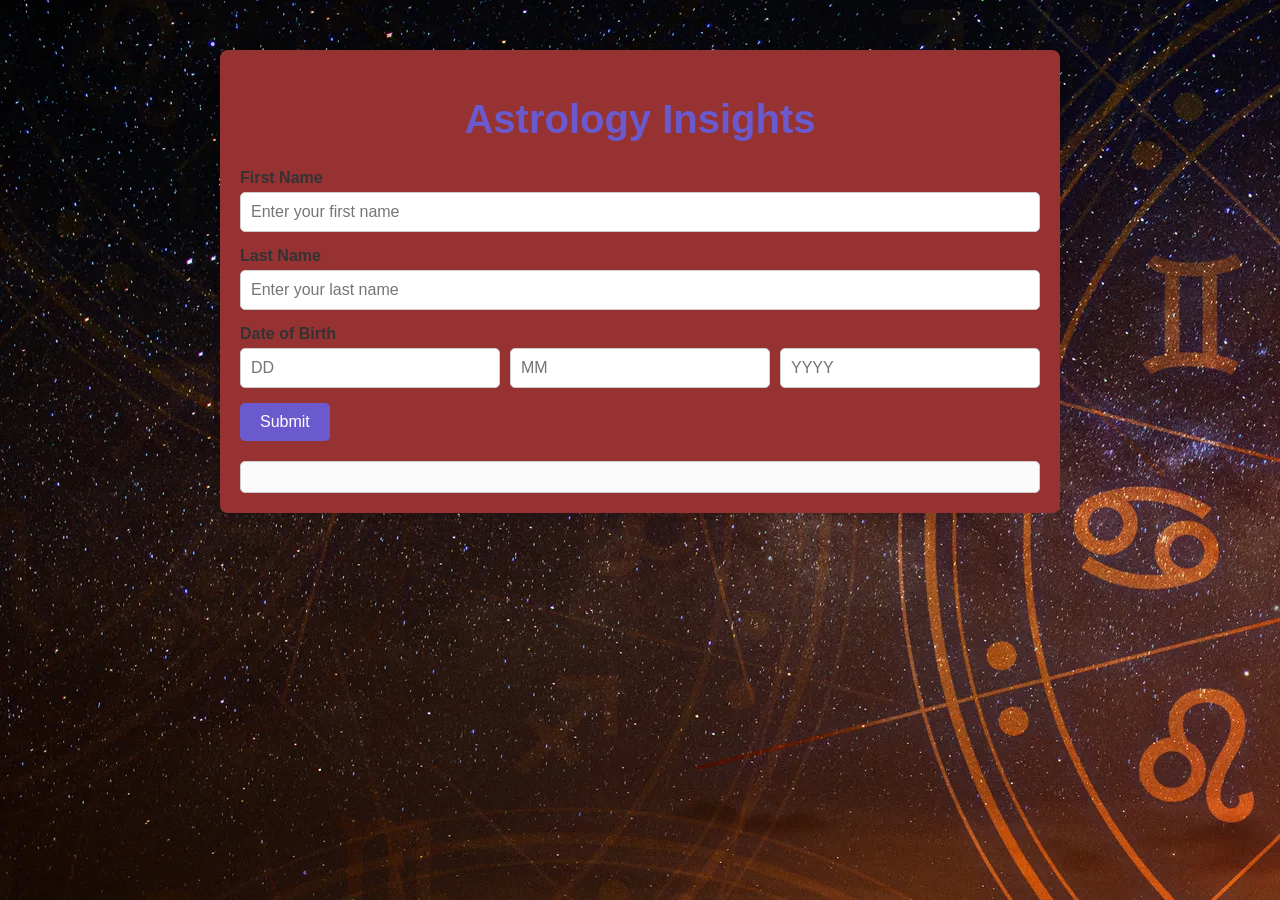
<file: JAVASCRIPT PROJECTS/ASTROLOGY WEBSITE/index.html>
<!DOCTYPE html>
<html lang="en">
<head>
    <meta charset="UTF-8">
    <meta name="viewport" content="width=device-width, initial-scale=1.0">
    <title>Astrology Insights</title>
    <link rel="stylesheet" href="style.css">
 
</head>
<body>
    <div class="container">
        <div class="zodiac iage">
   
        <header>
            <h1>Astrology Insights</h1>
            <link rel="stylesheet" href="style.css">
        </header>
        
        <main>
            <form id="astroForm">
                <div class="form-group">
                    <label for="firstName">First Name</label>
                    <input type="text" id="firstName" placeholder="Enter your first name" required>
                </div>

                <div class="form-group">
                    <label for="lastName">Last Name</label>
                    <input type="text" id="lastName" placeholder="Enter your last name" required>
                </div>

                <div class="form-group">
                    <label for="birthDate">Date of Birth</label>
                    <div class="dob-inputs">
                        <input type="number" id="birthDay" placeholder="DD" min="1" max="31" required>
                        <input type="number" id="birthMonth" placeholder="MM" min="1" max="12" required>
                        <input type="number" id="birthYear" placeholder="YYYY" min="1900" max="2024" required>
                    </div>
                </div>

                <button type="button" id="submitButton">Submit</button>
            </form>

            <div id="result" class="result">
                <!-- Astrology results will appear here -->
            </div>
        </main>
        </div>


<script src="./first.js"></script>



</body>
</html>
</file>
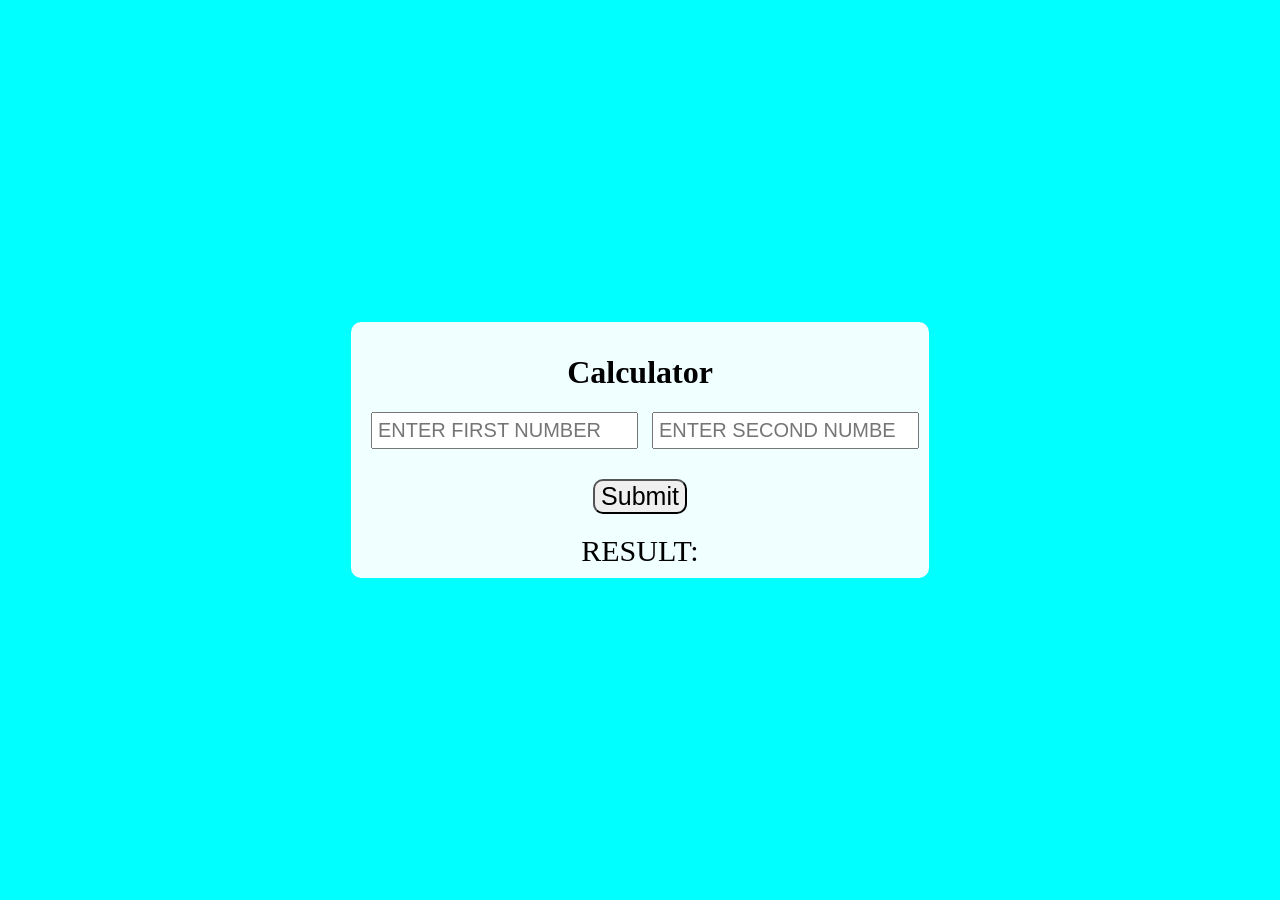
<file: JAVASCRIPT PROJECTS/calculator/index.html>
<!DOCTYPE html>
<html lang="en">
<head>
    <meta charset="UTF-8">
    <meta name="viewport" content="width=device-width, initial-scale=1.0">
    <title>Calculator</title>
    <link rel="stylesheet" href="style.css">
</head>
<body>
    <div id="root">
        <h1>Calculator</h1>
        <div id="root2">
            <input id="first" type="number" placeholder="ENTER FIRST NUMBER">
            <input id="second" type="number" placeholder="ENTER SECOND NUMBER">
        </div>

        <button type="button">Submit</button>
      
        <div id="result">RESULT: </div>
    </div>

    <script src="first.js"></script>
</body>
</html>
</file>
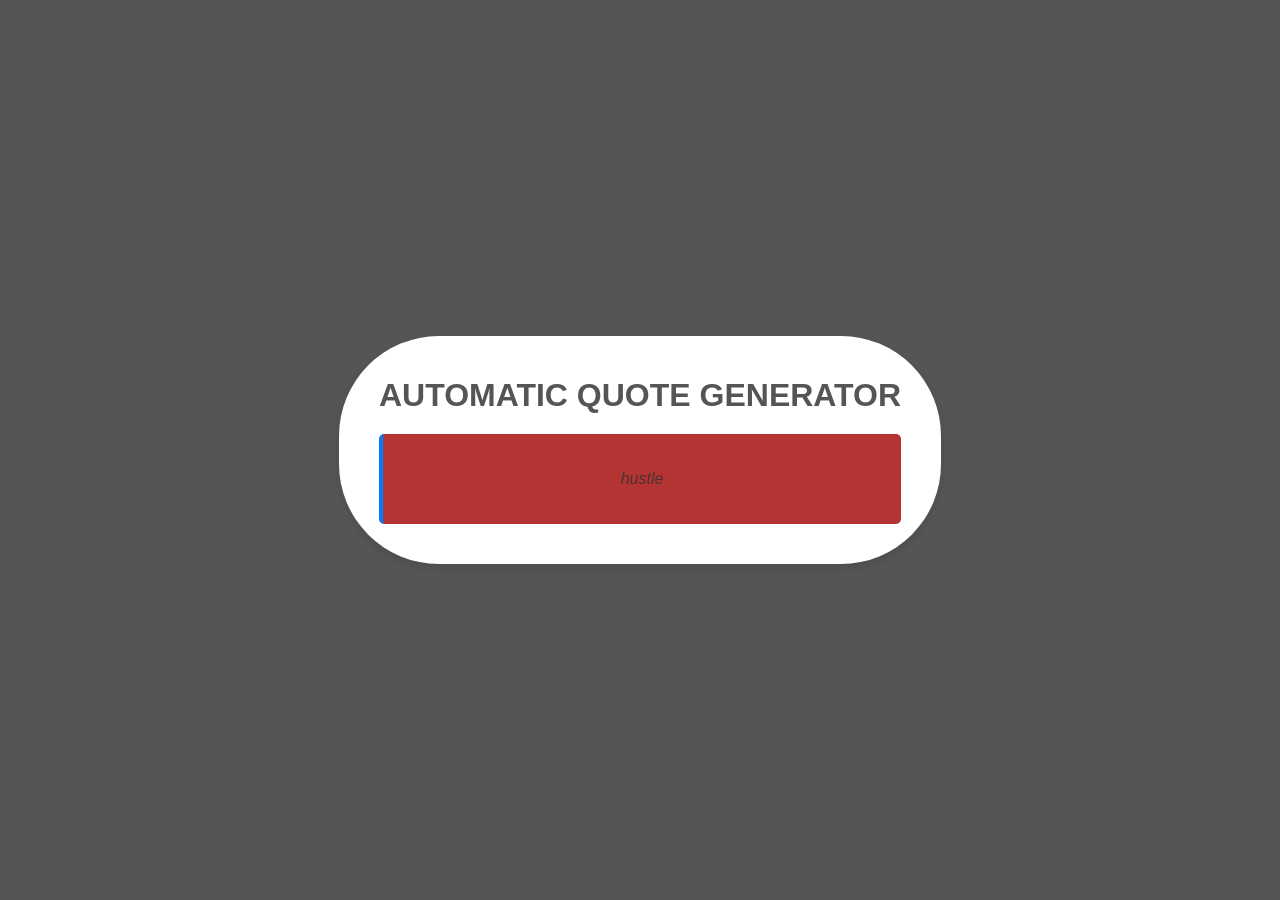
<file: JAVASCRIPT PROJECTS/quotes/index.html>
<!DOCTYPE html>
<html lang="en">
<head>
  <meta charset="UTF-8">
  <meta name="viewport" content="width=device-width, initial-scale=1.0">
  <title>Quote generator</title>
  <link rel="stylesheet" href="style.css">
</head>
<body >
  <div class="container">
    <h1>AUTOMATIC QUOTE GENERATOR</h1>
    <div class="quote-box">
      <p id="quote">hustle</p>
    </div>
  </div>
  <script src="./first.js"></script>
</body>
</html>
</file>
<file: JAVASCRIPT PROJECTS/ASTROLOGY WEBSITE/style.css>
body {
    font-family: 'Poppins', sans-serif;
    margin: 0;
    padding: 0;
    background-color: #2222bc;
    color: #333;
    background: url(./image/Zodiac\ glyphs\ on\ a\ chart\ against\ a\ starry\ sky-Misconceptions\ .webp);
}

.container {
    max-width: 800px;
    margin: 50px auto;
    padding: 20px;
    background: #963232;
    box-shadow: 0 4px 6px rgba(0, 0, 0, 0.1);
    border-radius: 8px;
}

header {
    text-align: center;
    margin-bottom: 20px;
}

header h1 {
    font-size: 2.5rem;
    color: #6a5acd;
}

header p {
    font-size: 1rem;
    color: #666;
}

form {
    margin: 20px 0;
}

.form-group {
    margin-bottom: 15px;
}

label {
    display: block;
    margin-bottom: 5px;
    font-weight: 600;
}

input[type="text"], input[type="number"] {
    width: 100%;
    padding: 10px;
    font-size: 1rem;
    border: 1px solid #ccc;
    border-radius: 5px;
    box-sizing: border-box;
}

.dob-inputs {
    display: flex;
    gap: 10px;
}

.dob-inputs input {
    flex: 1;
}

button {
    background: #6a5acd;
    color: #fff;
    border: none;
    padding: 10px 20px;
    font-size: 1rem;
    border-radius: 5px;
    cursor: pointer;
}

button:hover {
    background: #5a4dbd;
}

.result {
    margin-top: 20px;
    padding: 15px;
    border: 1px solid #ccc;
    border-radius: 5px;
    background-color: #fafafa;
    font-size: 1rem;
    color: #555;
}
.zodiacimage {
     height: 100px;
     width: 100px;

}
</file>
<file: JAVASCRIPT PROJECTS/calculator/style.css>
body{

    padding: 0%;
    margin: 0%;
    background-color: aqua;
    display: flex;
    justify-content: center;
   align-items: center;
   height: 100vh;

}
#root{
    background-color: azure;
    text-align: center;
    padding: 10px;
    border-radius: 10px;
}
input{
    font-size: 20px;
    padding: 5px;
    margin-bottom: 10px;
    margin-left: 10px;

}
button{
    font-size: 25px;
    margin-bottom: 20px;
    margin-top: 20px;
    border-radius: 10px;


}
#result{
    font-size: 30px;
}
</file>
<file: JAVASCRIPT PROJECTS/quotes/style.css>
body {
    font-family: Arial, sans-serif;
  background-color: #555;
    color: #4b3232;
    margin: 0;
    padding: 0;
    display: flex;
    justify-content: center;
    align-items: center;
    height: 100vh;
  }
  
  .container {
    text-align: center;
    background: #fff;
    padding: 20px 40px;
    border-radius: 100px;
    box-shadow: 0 4px 8px rgba(0, 0, 0, 0.1);
  }
  
  h1 {
    margin-bottom: 20px;
    color: #555;
  }
  
  .quote-box {
    margin: 20px 0;
    padding: 20px;
    border-left: 4px solid #007bff;
    font-style: italic;
    background: #b43434;
    border-radius: 5px;
  }
</file>
